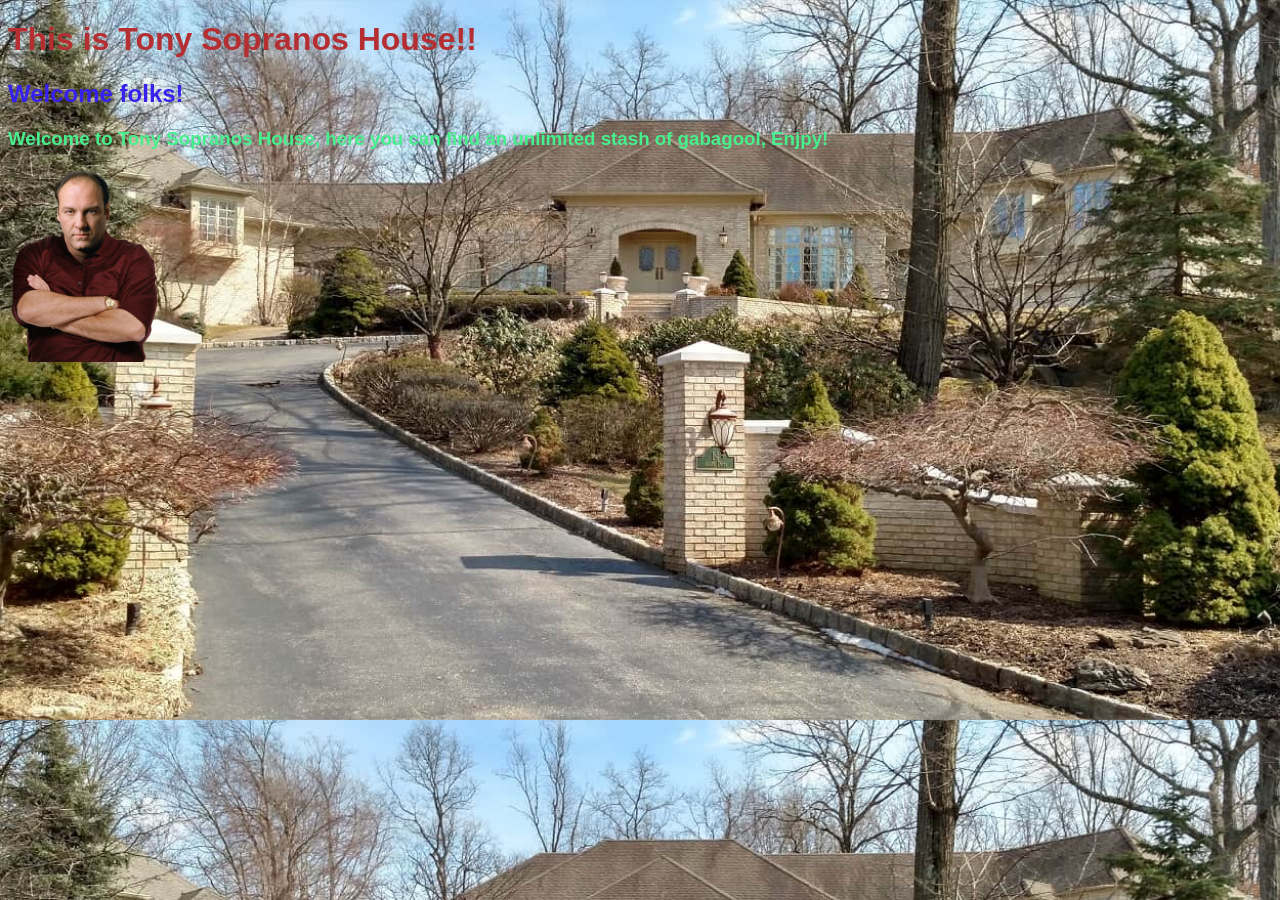
<file: environ/env01.html>
<!doctype html>
<html lang="en">
<head>
    <meta charset="utf-8">
    <title>Environment 01</title>
    <link href="env.css" rel="stylesheet" type="text/css">
</head>
<body>
<h1>This is Tony Sopranos House!!</h1>

<h2>Welcome folks!</h2>
<p>
    <h3> Welcome to Tony Sopranos House, here you can find an unlimited stash of gabagool, Enjpy!</h3>
    



</p>

<img src="tonyy.png">
    



</body>
</html>
</file>
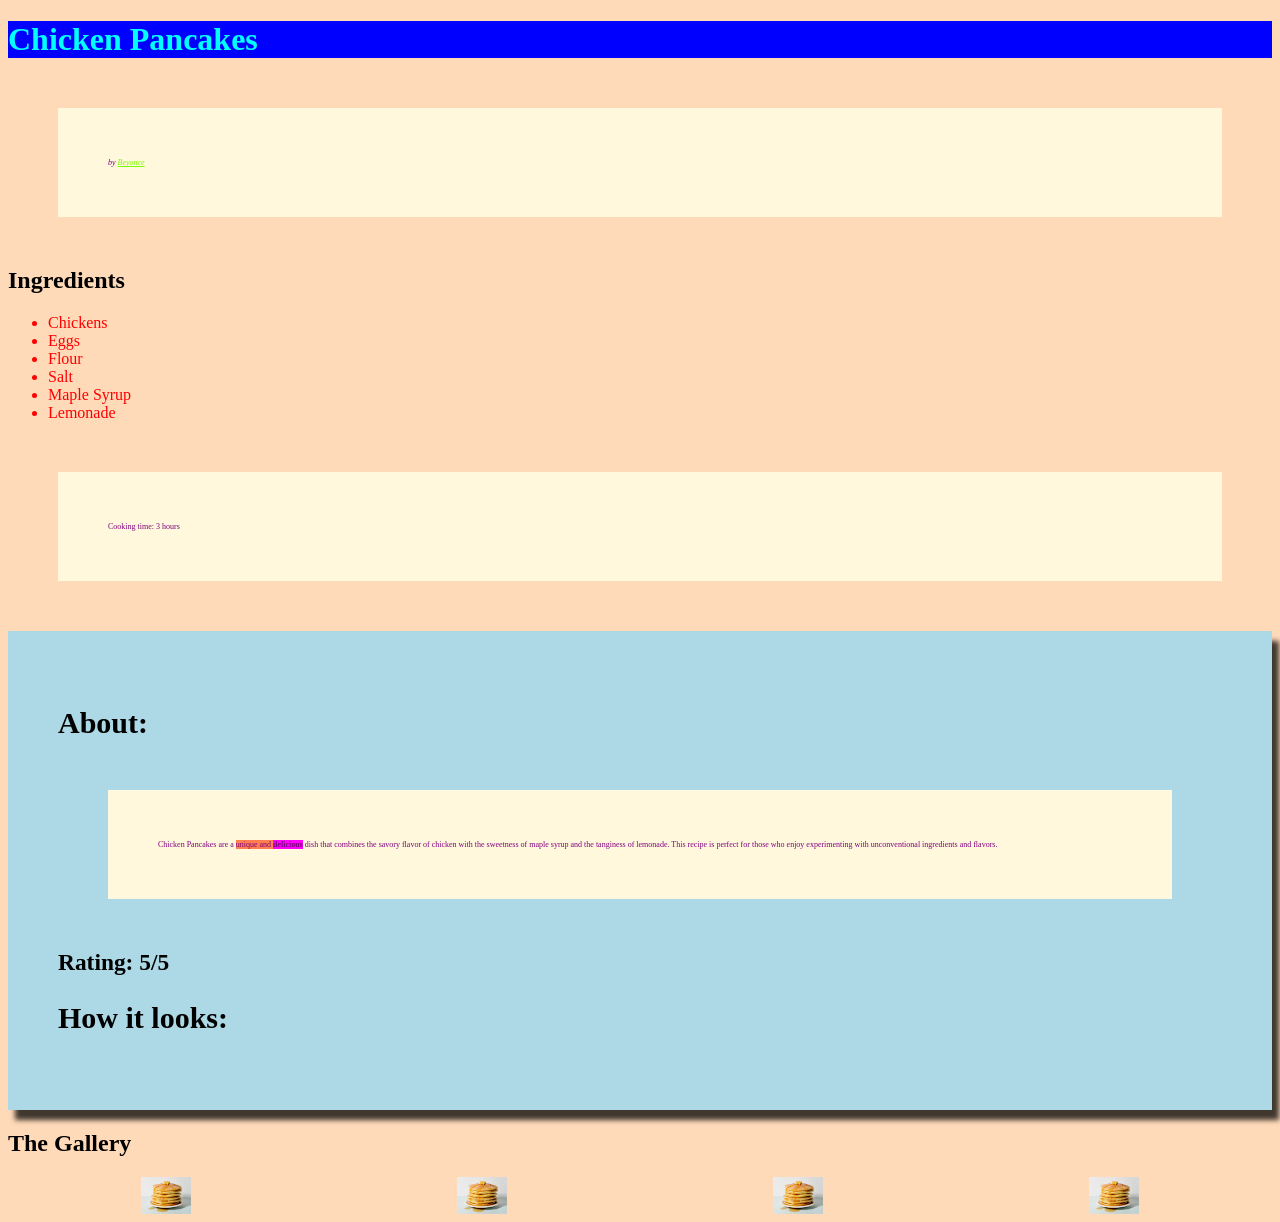
<file: exercises/ex01.html>
<!DOCTYPE html>

<html>

<head>

    <title> Pancakes Recipie</title>
    <link href="ex01.css" rel="stylesheet" type="text/css" />

</head>

<!-- body is for real content-->
<body>
<h1>Chicken Pancakes</h1>

<p><em>by <a href="https://en.wikipedia.org/wiki/Beyonc%C3%A9">Beyonce</a></em></p>

<h2>Ingredients</h2>

<ul>
  <li>Chickens</li>
  <li>Eggs</li>
  <li>Flour</li>
  <li>Salt</li>
  <li>Maple Syrup</li>
  <li>Lemonade</li>
</ul>

<p>Cooking time: 3 hours</p>


<div id="main">
<h2>About:</h2>

<p>Chicken Pancakes are a <span class="highlight_01">unique and <strong>delicious</strong></span> dish that combines the savory flavor of chicken with the sweetness of maple syrup and the tanginess of lemonade. This recipe is perfect for those who enjoy experimenting with unconventional ingredients and flavors.</p>

<h3>Rating: 5/5</h3>

<h2>How it looks:</h2> 
</div>

<h2> The Gallery</h2>

<div id="gallery">
<img src="Pancakesss.jpg">
<img src="Pancakesss.jpg">
<img src="Pancakesss.jpg">

<img id="beyonce" src="Pancakesss.jpg">
</div>

</body>


</html>
</file>
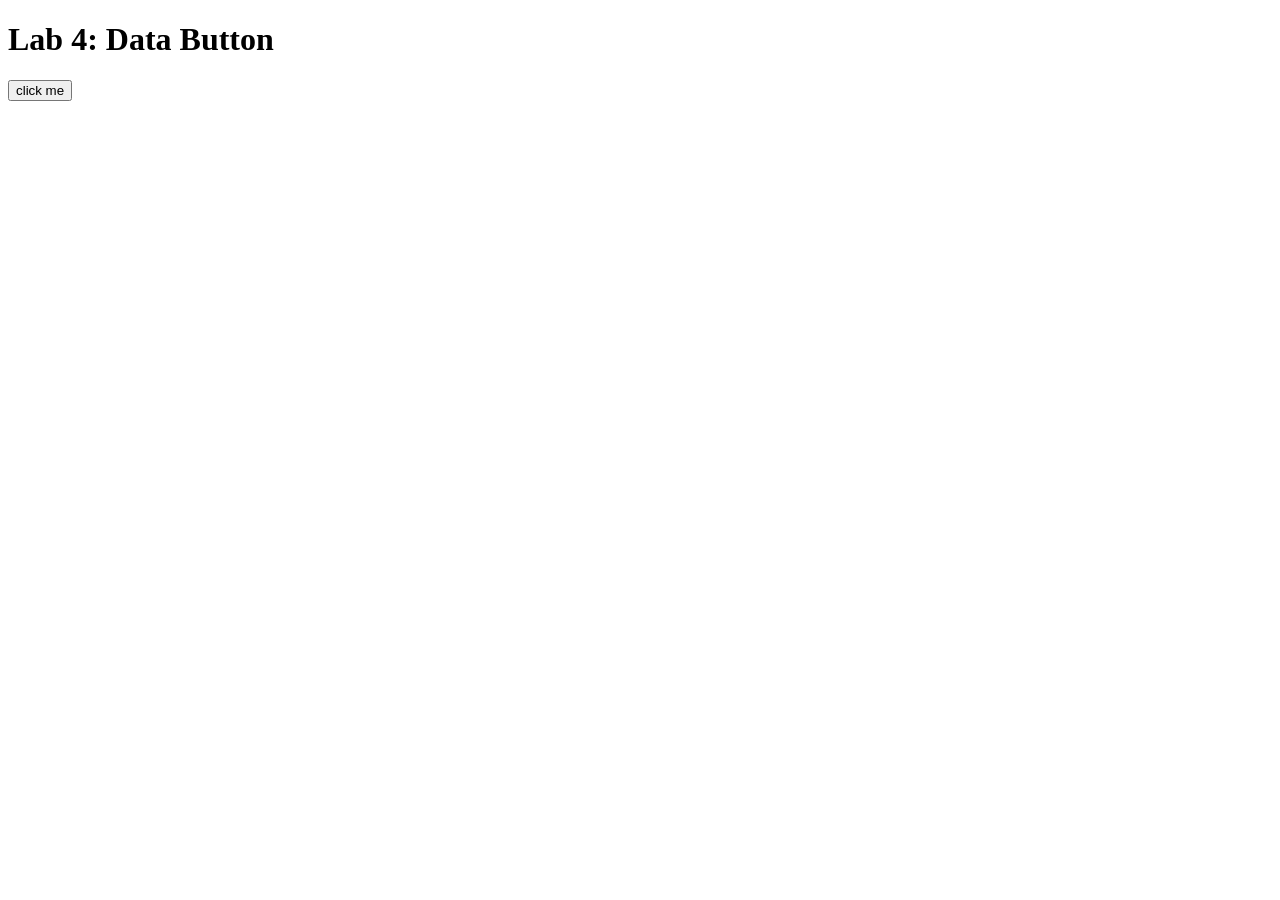
<file: exercises/lab04.html>
<!DOCTYPE html>
<html lang="en">

<head>
    <!-- All techy stuff goes here, inside HEAD -->
    <meta charset="UTF-8">
    <meta name="viewport" content="width=device-width, initial-scale=1.0">

    <!-- Overall title of your page -->
    <title>Lab 4</title>

    <!-- jQuery library -->
    <script src="https://code.jquery.com/jquery-3.7.1.min.js"></script>

    <!-- Link to external JavaScript file -->
    <script src="lab04.js" defer></script>
</head>

<body>
    <!-- Main content goes here, inside BODY -->
    <h1>Lab 4: Data Button</h1>

    <button id="needy-button">click me</button>

    <div id="output"></div>
</body>

</html>
</file>
<file: environ/env.css>
body {
    background-image: url("tonyhouse.jpg");
    background-size: cover;
    width: 100%;
    
}

h1 {color: #b52f32;
    font-family: sans-serif;}
h2 {
    color: #3621ee;
    font-family: sans-serif;
}

h3 {
    color: #46f18d;
    font-family: sans-serif;
}

img {
    width: 150px;
}
</file>
<file: exercises/ex01.css>
HTML {background-color: peachpuff;}

A {color: lawngreen;}
A:hover {color: aqua; background:brown;}

UL {color: red;}

H1 {background:blue; color:aqua;}


P{color: Purple;}



P {
    background-color: cornsilk;
    padding: 50px;
    margin: 50px;
    font-size: 8px;

}
    P:hover {color:rgb(28,54,0); background:darksalmon} 


IMG {display: block; 
    margin-left:auto; 
    margin-right:auto;
    width: 50%;
}

#beyonce {width:70%;}

A:hover {color:blue; background:wheat;} 


.highlight_01 {background-color:coral;}
.highlight_01 strong{background-color:magenta;}


#main{background-color:lightblue; 
    padding: 50px;
    font-size: 20px;
    box-shadow: 7px 10px 5px 0px rgba(0,0,0,0.75);

}

#gallery{ display:flex; 
align-items: flex-start; row-gap: 10px;}
#gallery IMG {width:50px;}
</file>
